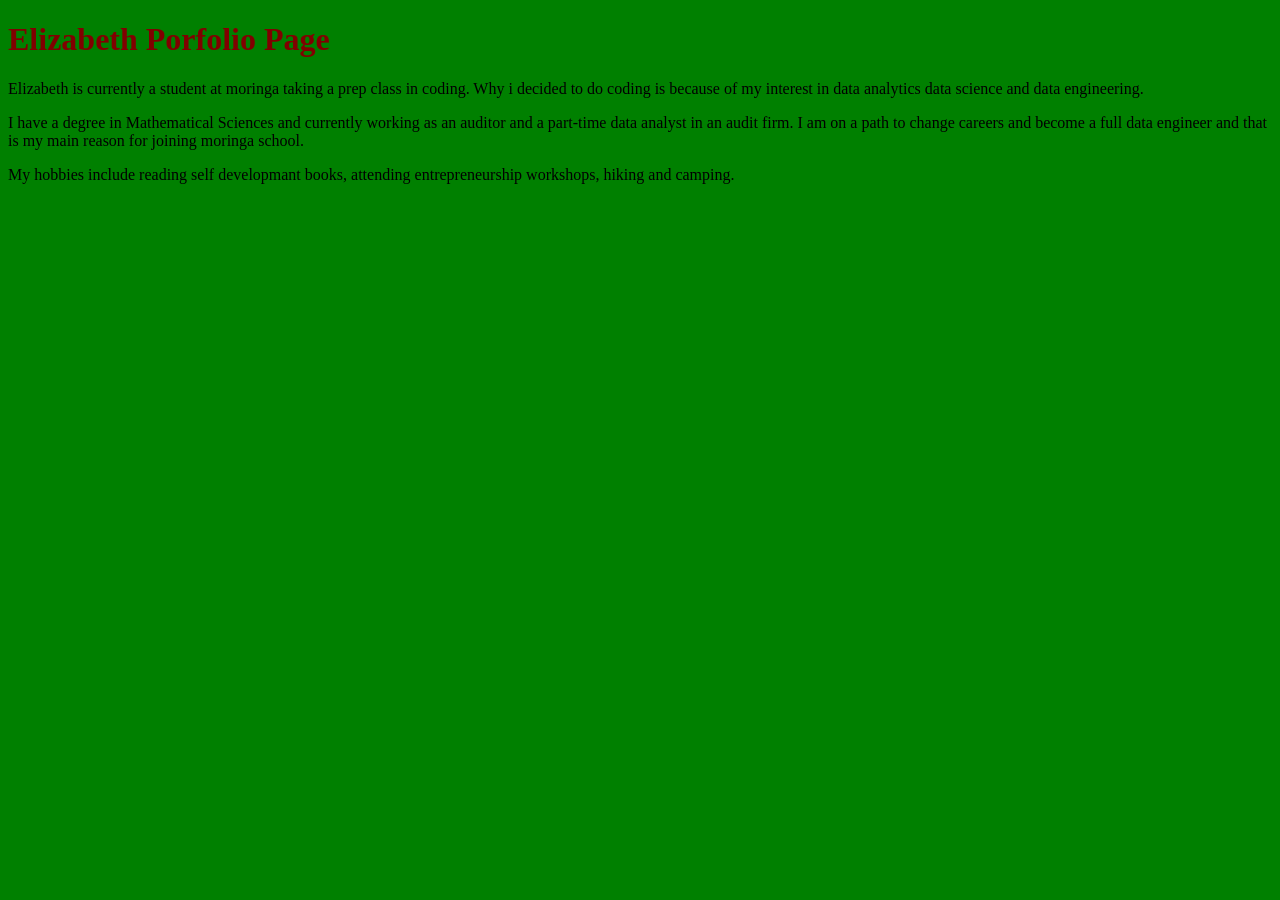
<file: index.html>
<!DOCTYPE html>
<html lang="en" dir="ltr">
  <head>
    <link href="css/liz.css" rel="stylesheet" type="text/css"
    <meta charset="utf-8">
    <title>Elizabeth Resume</title>
  </head>
  <body>
    <h1>Elizabeth Porfolio Page</h1>
<p>Elizabeth is currently a student at moringa taking a prep class in coding. Why i decided to do coding is because of my interest in data analytics data science and data engineering.</p>
<p>I have a degree in Mathematical Sciences and currently working as an auditor and a part-time data analyst in an audit firm. I am on a path to change careers and become a full data engineer and that is my main reason for joining moringa school.</p>
<p>My hobbies include reading self developmant books, attending entrepreneurship workshops, hiking and camping.</p>
  </body>
</html>
</file>
<file: css/liz.css>
h1 {
  color: maroon;
  font-style: normal;
  font-size: 23;

}
p {
  color: black;
  font-size: 18;

}
body {
  background-color: green;

}
</file>
